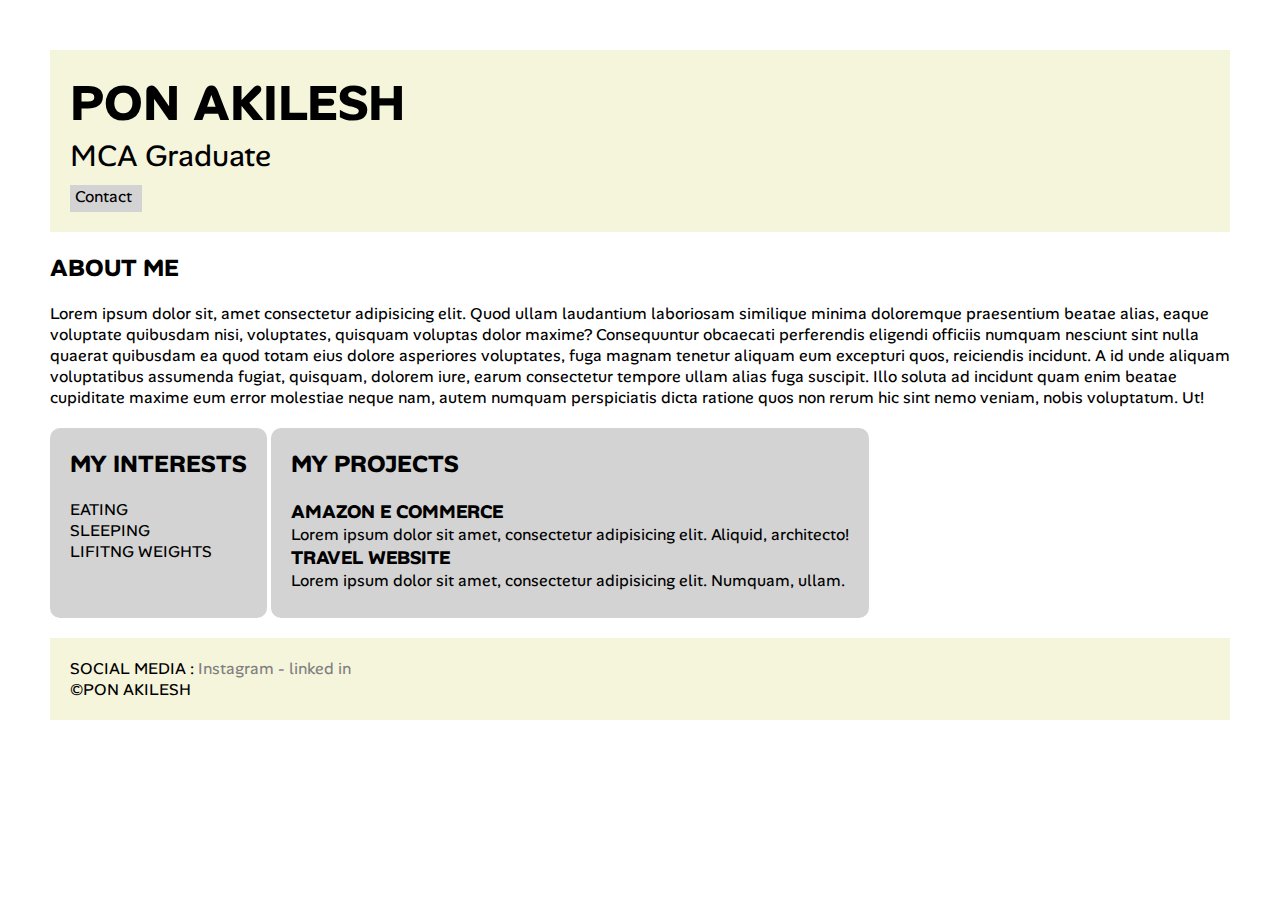
<file: index.html>
<!DOCTYPE html>
<html lang="en">

<head>
    <title> PORTFOLIO </title>
    <meta charset="UTF-8">
    <meta name="viewport" content="width=device-width, initial-scale=1.0">
    <link rel="stylesheet" href="styles.css">
    <link rel="preconnect" href="https://fonts.googleapis.com">
<link rel="preconnect" href="https://fonts.gstatic.com" crossorigin>
<link href="https://fonts.googleapis.com/css2?family=Alan+Sans:wght@300..900&display=swap" rel="stylesheet">
    

    <title>PORTFOLIO</title>
</head>
<div class="container">

    <body>
        <div class="Section-1">
            <h1 class="Section-1__name"> PON AKILESH</h1>
            <p class="Section-1__quali"> MCA Graduate </p>
            <p>
                <a class="Section-1__contact " href="Contact.html"> Contact</a>
            </p>

        </div>
        <div class="section-two">
            <h2 class="section-two__title"> ABOUT ME </h2>
            <P class="section-two__desc"> Lorem ipsum dolor sit, amet consectetur adipisicing elit. Quod ullam laudantium laboriosam similique minima doloremque praesentium beatae alias, eaque voluptate quibusdam nisi, voluptates, quisquam voluptas dolor maxime? Consequuntur obcaecati perferendis eligendi officiis numquam nesciunt sint nulla quaerat quibusdam ea quod totam eius dolore asperiores voluptates, fuga magnam tenetur aliquam eum excepturi quos, reiciendis incidunt. A id unde aliquam voluptatibus assumenda fugiat, quisquam, dolorem iure, earum consectetur tempore ullam alias fuga suscipit. Illo soluta ad incidunt quam enim beatae cupiditate maxime eum error molestiae neque nam, autem numquam perspiciatis dicta ratione quos non rerum hic sint nemo veniam, nobis voluptatum. Ut!

            </P>

        </div>

        <div class="section-three">
            <h2 class="section-three__title"> MY INTERESTS </h2>
            <ul class="section-three__desc">
                <li> EATING </li>
                <li> SLEEPING</li>
                <li> LIFITNG WEIGHTS </li>
            </ul>

        </div>
        <div class="section-four">
            <h2 class="section-four__title"> MY PROJECTS </h2>
            <ul class="section-four__desc">
                <li >
                    <h3> AMAZON E COMMERCE</h3>
                    <p> Lorem ipsum dolor sit amet, consectetur adipisicing elit. Aliquid, architecto!</p>
                </li>
                <li>
                    <h3>TRAVEL WEBSITE </h3>
                    <p>Lorem ipsum dolor sit amet, consectetur adipisicing elit. Numquam, ullam.</p>
                </li>
            </ul>
        </div>
        <div class="section-five">
            <p class="section-five__title" >SOCIAL MEDIA : <a
                    href="https://www.w3schools.com/html/html_lists_unordered.asp " target="_blank">Instagram -</a>
                <a href="https://www.w3schools.com/html/html_lists_unordered.asp" target="">linked in</a>
            </p>
            &copy;PON AKILESH

        </div>




</div>


</body>

</html>
</file>
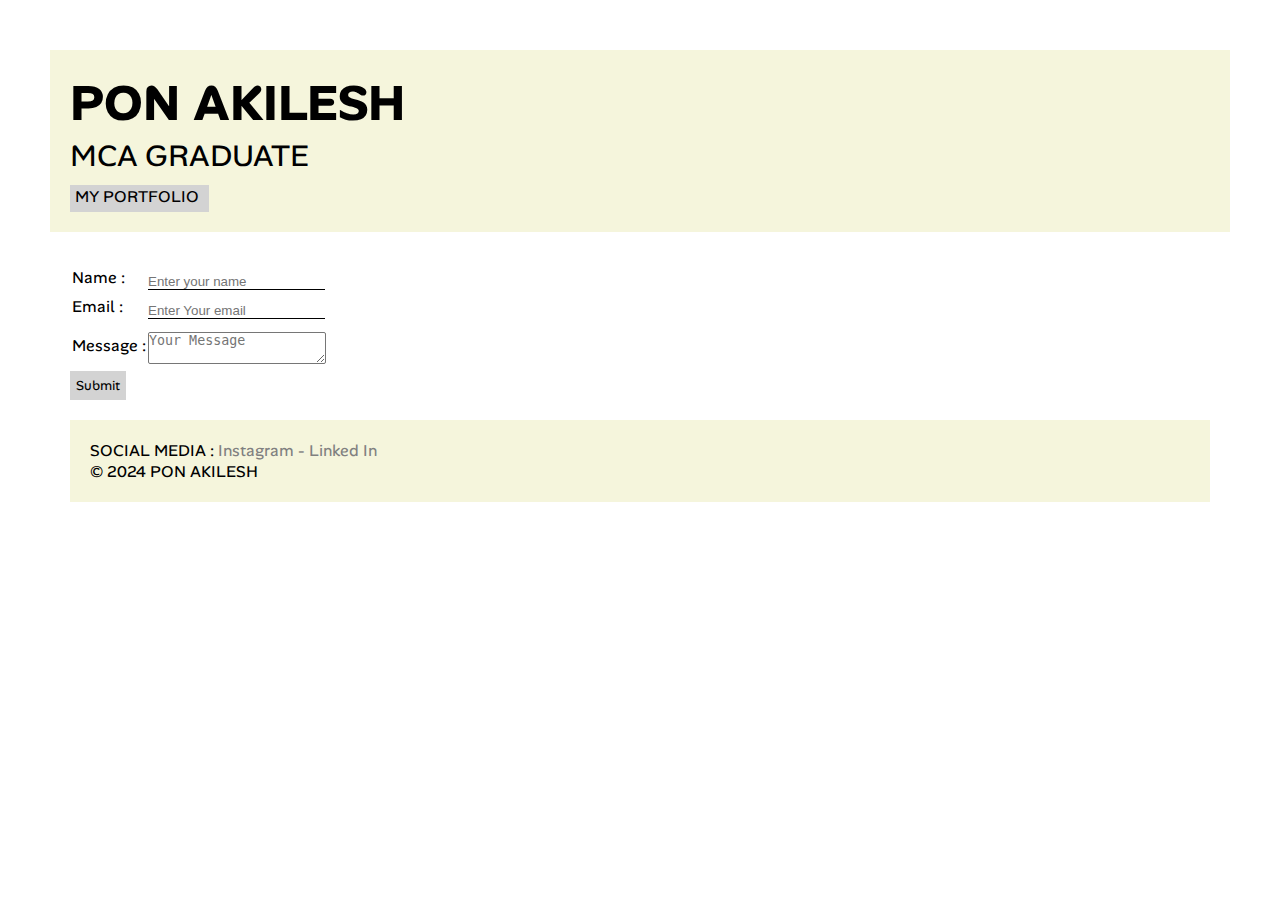
<file: Contact.html>
<!DOCTYPE html>
<html lang="en">
<head>
    <meta charset="UTF-8">
    <meta name="viewport" content="width=device-width, initial-scale=1.0">
    <title>Document</title>
    <link rel="stylesheet" href="styles.css">
      <link rel="preconnect" href="https://fonts.googleapis.com">
<link rel="preconnect" href="https://fonts.gstatic.com" crossorigin>
<link href="https://fonts.googleapis.com/css2?family=Alan+Sans:wght@300..900&display=swap" rel="stylesheet">
    
</head>
<div class="container">
<body>
  <div class="Section-1">
    <h1 class="Section-1__name"> PON AKILESH</h1>
    <p class="Section-1__quali">MCA GRADUATE</p>
    <a href="index.html" class="Section-1__contact">MY PORTFOLIO </a> </div>
    <div class="contact-form">
    <form>
    <table  >
          <tr>
            <td> <LABEL>Name :</LABEL></td>
            <td> <input type="text" placeholder="Enter your name "class ="contact-form__input"> </td>
            
        </tr>
        <tr>
            <td> <LABEL>Email :</LABEL></td>
            <td> <input type="email" placeholder="Enter Your email " class ="contact-form__input"> </td>
        </tr>
        <tr>
            <td> <LABEL>Message :</LABEL></td>
            <td>
                 <textarea  placeholder ="Your Message  " class ="contact-form__textarea"></textarea>



                 </td>
  </tr>

    </table>
      <input type="submit" class ="contact-form__submit">
              <div class="section-five">
    <p class="section-five__title" > SOCIAL MEDIA : <a href="carl.gg">Instagram - </a>  <a href="carl.gg">Linked In</a></p>
    &copy; 2024 PON AKILESH
    </div>
  </div>
  
</form>
</div>
</body>

</html>
</file>
<file: styles.css>
*{
    padding:0;
    margin:0;    ;

    
}
.alan-sans-<uniquifier> {
  font-family: "Alan Sans", sans-serif;
  font-optical-sizing: auto;
  font-weight: <weight>;
  font-style: normal;
}


body {
    font-family: "Alan Sans", cursive;
}
.container {
    padding: 50px;
}
    
.Section-1 {
    background-color: beige;
    padding: 20px;
}
.Section-1__contact {
    margin-top:10px;
    text-decoration: none;
    color: rgb(1, 0, 2);
    background-color: lightgray;
    display: inline-block;
    padding : 1px 10px 5px 5px;

} 
.Section-1__name {
    font-size: 50px;
}  
.Section-1__quali {
    font-size: 30px;
}
.section-two,.section-three,.section-four,.section-five {
    margin-top: 20px;

}
.section-two__desc,.section-three__desc,.section-four__desc,.section-five__desc {
    margin-top: 20px;

}
.section-five {
    background-color :beige;
    color:black;
    padding :20px;
}
.section-three__title{
}
.section-five__title a{
    text-decoration: none;
    color: grey;
}
.section-three__desc,.section-four__desc{
    
    list-style: none;
    
}
.section-three{
    background-color: lightgray;
    padding: 20px;
    display: inline-block;
    border-radius: 10px;
    vertical-align: bottom;
    height: 150px;
    
}
.section-four{
    background-color: lightgray;
    padding: 20px;
    display: inline-block;
    border-radius: 10px;
    vertical-align: middle;
    height: 150px;
 

}
.contact-form {
    margin-top: 10px;
    padding: 20px;

}
.contact-form__input{
    margin-top: 10px;
    border: none;
    border-bottom: solid 1px black;;

} 
.contact-form__textarea{
    border-radius: 2px;
    margin-top: 10px;;
}
.contact-form__submit {
    border: none;
    border: solid 1px lightgray;
    padding: 5px 5px 5px 5px;
    background-color: lightgray;
    font-family: "Alan Sans";
}
.contact-form__submit:hover{
    background-color : beige;
}
</file>
